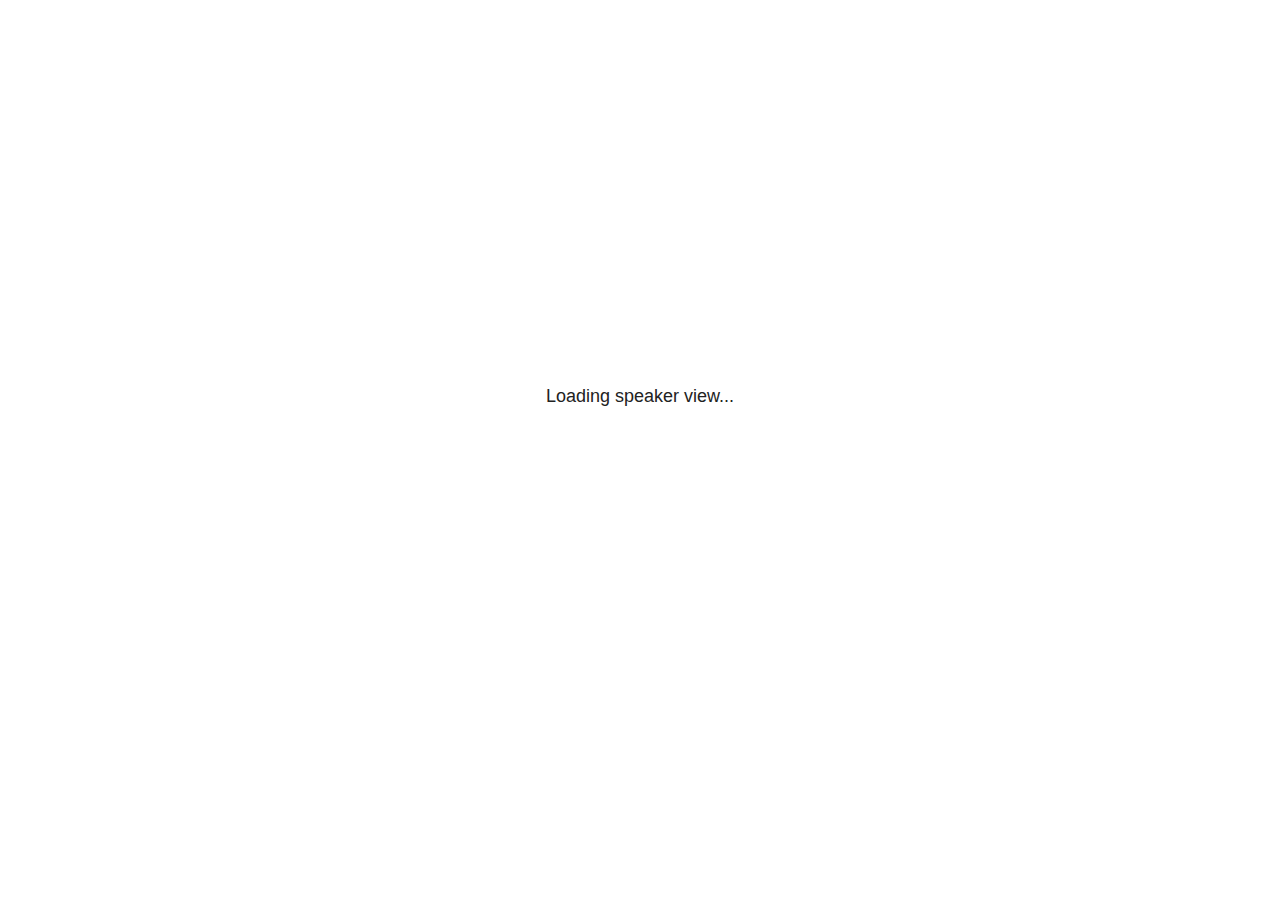
<file: docs/site_libs/revealjs/plugin/notes/speaker-view.html>
<!--
	NOTE: You need to build the notes plugin after making changes to this file.
-->
<html lang="en">
	<head>
		<meta charset="utf-8">

		<title>reveal.js - Speaker View</title>

		<style>
			body {
				font-family: Helvetica;
				font-size: 18px;
			}

			#current-slide,
			#upcoming-slide,
			#speaker-controls {
				padding: 6px;
				box-sizing: border-box;
				-moz-box-sizing: border-box;
			}

			#current-slide iframe,
			#upcoming-slide iframe {
				width: 100%;
				height: 100%;
				border: 1px solid #ddd;
			}

			#current-slide .label,
			#upcoming-slide .label {
				position: absolute;
				top: 10px;
				left: 10px;
				z-index: 2;
			}

			#connection-status {
				position: absolute;
				top: 0;
				left: 0;
				width: 100%;
				height: 100%;
				z-index: 20;
				padding: 30% 20% 20% 20%;
				font-size: 18px;
				color: #222;
				background: #fff;
				text-align: center;
				box-sizing: border-box;
				line-height: 1.4;
			}

			.overlay-element {
				height: 34px;
				line-height: 34px;
				padding: 0 10px;
				text-shadow: none;
				background: rgba( 220, 220, 220, 0.8 );
				color: #222;
				font-size: 14px;
			}

			.overlay-element.interactive:hover {
				background: rgba( 220, 220, 220, 1 );
			}

			#current-slide {
				position: absolute;
				width: 60%;
				height: 100%;
				top: 0;
				left: 0;
				padding-right: 0;
			}

			#upcoming-slide {
				position: absolute;
				width: 40%;
				height: 40%;
				right: 0;
				top: 0;
			}

			/* Speaker controls */
			#speaker-controls {
				position: absolute;
				top: 40%;
				right: 0;
				width: 40%;
				height: 60%;
				overflow: auto;
				font-size: 18px;
			}

				.speaker-controls-time.hidden,
				.speaker-controls-notes.hidden {
					display: none;
				}

				.speaker-controls-time .label,
				.speaker-controls-pace .label,
				.speaker-controls-notes .label {
					text-transform: uppercase;
					font-weight: normal;
					font-size: 0.66em;
					color: #666;
					margin: 0;
				}

				.speaker-controls-time, .speaker-controls-pace {
					border-bottom: 1px solid rgba( 200, 200, 200, 0.5 );
					margin-bottom: 10px;
					padding: 10px 16px;
					padding-bottom: 20px;
					cursor: pointer;
				}

				.speaker-controls-time .reset-button {
					opacity: 0;
					float: right;
					color: #666;
					text-decoration: none;
				}
				.speaker-controls-time:hover .reset-button {
					opacity: 1;
				}

				.speaker-controls-time .timer,
				.speaker-controls-time .clock {
					width: 50%;
				}

				.speaker-controls-time .timer,
				.speaker-controls-time .clock,
				.speaker-controls-time .pacing .hours-value,
				.speaker-controls-time .pacing .minutes-value,
				.speaker-controls-time .pacing .seconds-value {
					font-size: 1.9em;
				}

				.speaker-controls-time .timer {
					float: left;
				}

				.speaker-controls-time .clock {
					float: right;
					text-align: right;
				}

				.speaker-controls-time span.mute {
					opacity: 0.3;
				}

				.speaker-controls-time .pacing-title {
					margin-top: 5px;
				}

				.speaker-controls-time .pacing.ahead {
					color: blue;
				}

				.speaker-controls-time .pacing.on-track {
					color: green;
				}

				.speaker-controls-time .pacing.behind {
					color: red;
				}

				.speaker-controls-notes {
					padding: 10px 16px;
				}

				.speaker-controls-notes .value {
					margin-top: 5px;
					line-height: 1.4;
					font-size: 1.2em;
				}

			/* Layout selector */
			#speaker-layout {
				position: absolute;
				top: 10px;
				right: 10px;
				color: #222;
				z-index: 10;
			}
				#speaker-layout select {
					position: absolute;
					width: 100%;
					height: 100%;
					top: 0;
					left: 0;
					border: 0;
					box-shadow: 0;
					cursor: pointer;
					opacity: 0;

					font-size: 1em;
					background-color: transparent;

					-moz-appearance: none;
					-webkit-appearance: none;
					-webkit-tap-highlight-color: rgba(0, 0, 0, 0);
				}

				#speaker-layout select:focus {
					outline: none;
					box-shadow: none;
				}

			.clear {
				clear: both;
			}

			/* Speaker layout: Wide */
			body[data-speaker-layout="wide"] #current-slide,
			body[data-speaker-layout="wide"] #upcoming-slide {
				width: 50%;
				height: 45%;
				padding: 6px;
			}

			body[data-speaker-layout="wide"] #current-slide {
				top: 0;
				left: 0;
			}

			body[data-speaker-layout="wide"] #upcoming-slide {
				top: 0;
				left: 50%;
			}

			body[data-speaker-layout="wide"] #speaker-controls {
				top: 45%;
				left: 0;
				width: 100%;
				height: 50%;
				font-size: 1.25em;
			}

			/* Speaker layout: Tall */
			body[data-speaker-layout="tall"] #current-slide,
			body[data-speaker-layout="tall"] #upcoming-slide {
				width: 45%;
				height: 50%;
				padding: 6px;
			}

			body[data-speaker-layout="tall"] #current-slide {
				top: 0;
				left: 0;
			}

			body[data-speaker-layout="tall"] #upcoming-slide {
				top: 50%;
				left: 0;
			}

			body[data-speaker-layout="tall"] #speaker-controls {
				padding-top: 40px;
				top: 0;
				left: 45%;
				width: 55%;
				height: 100%;
				font-size: 1.25em;
			}

			/* Speaker layout: Notes only */
			body[data-speaker-layout="notes-only"] #current-slide,
			body[data-speaker-layout="notes-only"] #upcoming-slide {
				display: none;
			}

			body[data-speaker-layout="notes-only"] #speaker-controls {
				padding-top: 40px;
				top: 0;
				left: 0;
				width: 100%;
				height: 100%;
				font-size: 1.25em;
			}

			@media screen and (max-width: 1080px) {
				body[data-speaker-layout="default"] #speaker-controls {
					font-size: 16px;
				}
			}

			@media screen and (max-width: 900px) {
				body[data-speaker-layout="default"] #speaker-controls {
					font-size: 14px;
				}
			}

			@media screen and (max-width: 800px) {
				body[data-speaker-layout="default"] #speaker-controls {
					font-size: 12px;
				}
			}

		</style>
	</head>

	<body>

		<div id="connection-status">Loading speaker view...</div>

		<div id="current-slide"></div>
		<div id="upcoming-slide"><span class="overlay-element label">Upcoming</span></div>
		<div id="speaker-controls">
			<div class="speaker-controls-time">
				<h4 class="label">Time <span class="reset-button">Click to Reset</span></h4>
				<div class="clock">
					<span class="clock-value">0:00 AM</span>
				</div>
				<div class="timer">
					<span class="hours-value">00</span><span class="minutes-value">:00</span><span class="seconds-value">:00</span>
				</div>
				<div class="clear"></div>

				<h4 class="label pacing-title" style="display: none">Pacing – Time to finish current slide</h4>
				<div class="pacing" style="display: none">
					<span class="hours-value">00</span><span class="minutes-value">:00</span><span class="seconds-value">:00</span>
				</div>
			</div>

			<div class="speaker-controls-notes hidden">
				<h4 class="label">Notes</h4>
				<div class="value"></div>
			</div>
		</div>
		<div id="speaker-layout" class="overlay-element interactive">
			<span class="speaker-layout-label"></span>
			<select class="speaker-layout-dropdown"></select>
		</div>

		<script>

			(function() {

				var notes,
					notesValue,
					currentState,
					currentSlide,
					upcomingSlide,
					layoutLabel,
					layoutDropdown,
					pendingCalls = {},
					lastRevealApiCallId = 0,
					connected = false,
					whitelistedWindows = [window.opener];

				var SPEAKER_LAYOUTS = {
					'default': 'Default',
					'wide': 'Wide',
					'tall': 'Tall',
					'notes-only': 'Notes only'
				};

				setupLayout();

				var connectionStatus = document.querySelector( '#connection-status' );
				var connectionTimeout = setTimeout( function() {
					connectionStatus.innerHTML = 'Error connecting to main window.<br>Please try closing and reopening the speaker view.';
				}, 5000 );
;
				window.addEventListener( 'message', function( event ) {

					// Validate the origin of this message to prevent XSS
					if( window.location.origin !== event.origin && whitelistedWindows.indexOf( event.source ) === -1 ) {
						return;
					}

					clearTimeout( connectionTimeout );
					connectionStatus.style.display = 'none';

					var data = JSON.parse( event.data );

					// The overview mode is only useful to the reveal.js instance
					// where navigation occurs so we don't sync it
					if( data.state ) delete data.state.overview;

					// Messages sent by the notes plugin inside of the main window
					if( data && data.namespace === 'reveal-notes' ) {
						if( data.type === 'connect' ) {
							handleConnectMessage( data );
						}
						else if( data.type === 'state' ) {
							handleStateMessage( data );
						}
						else if( data.type === 'return' ) {
							pendingCalls[data.callId](data.result);
							delete pendingCalls[data.callId];
						}
					}
					// Messages sent by the reveal.js inside of the current slide preview
					else if( data && data.namespace === 'reveal' ) {
						if( /ready/.test( data.eventName ) ) {
							// Send a message back to notify that the handshake is complete
							window.opener.postMessage( JSON.stringify({ namespace: 'reveal-notes', type: 'connected'} ), '*' );
						}
						else if( /slidechanged|fragmentshown|fragmenthidden|paused|resumed/.test( data.eventName ) && currentState !== JSON.stringify( data.state ) ) {

							dispatchStateToMainWindow( data.state );

						}
					}

				} );

				/**
				 * Updates the presentation in the main window to match the state
				 * of the presentation in the notes window.
				 */
				const dispatchStateToMainWindow = debounce(( state ) => {
					window.opener.postMessage( JSON.stringify({ method: 'setState', args: [ state ]} ), '*' );
				}, 500);

				/**
				 * Asynchronously calls the Reveal.js API of the main frame.
				 */
				function callRevealApi( methodName, methodArguments, callback ) {

					var callId = ++lastRevealApiCallId;
					pendingCalls[callId] = callback;
					window.opener.postMessage( JSON.stringify( {
						namespace: 'reveal-notes',
						type: 'call',
						callId: callId,
						methodName: methodName,
						arguments: methodArguments
					} ), '*' );

				}

				/**
				 * Called when the main window is trying to establish a
				 * connection.
				 */
				function handleConnectMessage( data ) {

					if( connected === false ) {
						connected = true;

						setupIframes( data );
						setupKeyboard();
						setupNotes();
						setupTimer();
						setupHeartbeat();
					}

				}

				/**
				 * Called when the main window sends an updated state.
				 */
				function handleStateMessage( data ) {

					// Store the most recently set state to avoid circular loops
					// applying the same state
					currentState = JSON.stringify( data.state );

					// No need for updating the notes in case of fragment changes
					if ( data.notes ) {
						notes.classList.remove( 'hidden' );
						notesValue.style.whiteSpace = data.whitespace;
						if( data.markdown ) {
							notesValue.innerHTML = marked( data.notes );
						}
						else {
							notesValue.innerHTML = data.notes;
						}
					}
					else {
						notes.classList.add( 'hidden' );
					}

					// Update the note slides
					currentSlide.contentWindow.postMessage( JSON.stringify({ method: 'setState', args: [ data.state ] }), '*' );
					upcomingSlide.contentWindow.postMessage( JSON.stringify({ method: 'setState', args: [ data.state ] }), '*' );
					upcomingSlide.contentWindow.postMessage( JSON.stringify({ method: 'next' }), '*' );

				}

				// Limit to max one state update per X ms
				handleStateMessage = debounce( handleStateMessage, 200 );

				/**
				 * Forward keyboard events to the current slide window.
				 * This enables keyboard events to work even if focus
				 * isn't set on the current slide iframe.
				 *
				 * Block F5 default handling, it reloads and disconnects
				 * the speaker notes window.
				 */
				function setupKeyboard() {

					document.addEventListener( 'keydown', function( event ) {
						if( event.keyCode === 116 || ( event.metaKey && event.keyCode === 82 ) ) {
							event.preventDefault();
							return false;
						}
						currentSlide.contentWindow.postMessage( JSON.stringify({ method: 'triggerKey', args: [ event.keyCode ] }), '*' );
					} );

				}

				/**
				 * Creates the preview iframes.
				 */
				function setupIframes( data ) {

					var params = [
						'receiver',
						'progress=false',
						'history=false',
						'transition=none',
						'autoSlide=0',
						'backgroundTransition=none'
					].join( '&' );

					var urlSeparator = /\?/.test(data.url) ? '&' : '?';
					var hash = '#/' + data.state.indexh + '/' + data.state.indexv;
					var currentURL = data.url + urlSeparator + params + '&postMessageEvents=true' + hash;
					var upcomingURL = data.url + urlSeparator + params + '&controls=false' + hash;

					currentSlide = document.createElement( 'iframe' );
					currentSlide.setAttribute( 'width', 1280 );
					currentSlide.setAttribute( 'height', 1024 );
					currentSlide.setAttribute( 'src', currentURL );
					document.querySelector( '#current-slide' ).appendChild( currentSlide );

					upcomingSlide = document.createElement( 'iframe' );
					upcomingSlide.setAttribute( 'width', 640 );
					upcomingSlide.setAttribute( 'height', 512 );
					upcomingSlide.setAttribute( 'src', upcomingURL );
					document.querySelector( '#upcoming-slide' ).appendChild( upcomingSlide );

					whitelistedWindows.push( currentSlide.contentWindow, upcomingSlide.contentWindow );

				}

				/**
				 * Setup the notes UI.
				 */
				function setupNotes() {

					notes = document.querySelector( '.speaker-controls-notes' );
					notesValue = document.querySelector( '.speaker-controls-notes .value' );

				}

				/**
				 * We send out a heartbeat at all times to ensure we can
				 * reconnect with the main presentation window after reloads.
				 */
				function setupHeartbeat() {

					setInterval( () => {
						window.opener.postMessage( JSON.stringify({ namespace: 'reveal-notes', type: 'heartbeat'} ), '*' );
					}, 1000 );

				}

				function getTimings( callback ) {

					callRevealApi( 'getSlidesAttributes', [], function ( slideAttributes ) {
						callRevealApi( 'getConfig', [], function ( config ) {
							var totalTime = config.totalTime;
							var minTimePerSlide = config.minimumTimePerSlide || 0;
							var defaultTiming = config.defaultTiming;
							if ((defaultTiming == null) && (totalTime == null)) {
								callback(null);
								return;
							}
							// Setting totalTime overrides defaultTiming
							if (totalTime) {
								defaultTiming = 0;
							}
							var timings = [];
							for ( var i in slideAttributes ) {
								var slide = slideAttributes[ i ];
								var timing = defaultTiming;
								if( slide.hasOwnProperty( 'data-timing' )) {
									var t = slide[ 'data-timing' ];
									timing = parseInt(t);
									if( isNaN(timing) ) {
										console.warn("Could not parse timing '" + t + "' of slide " + i + "; using default of " + defaultTiming);
										timing = defaultTiming;
									}
								}
								timings.push(timing);
							}
							if ( totalTime ) {
								// After we've allocated time to individual slides, we summarize it and
								// subtract it from the total time
								var remainingTime = totalTime - timings.reduce( function(a, b) { return a + b; }, 0 );
								// The remaining time is divided by the number of slides that have 0 seconds
								// allocated at the moment, giving the average time-per-slide on the remaining slides
								var remainingSlides = (timings.filter( function(x) { return x == 0 }) ).length
								var timePerSlide = Math.round( remainingTime / remainingSlides, 0 )
								// And now we replace every zero-value timing with that average
								timings = timings.map( function(x) { return (x==0 ? timePerSlide : x) } );
							}
							var slidesUnderMinimum = timings.filter( function(x) { return (x < minTimePerSlide) } ).length
							if ( slidesUnderMinimum ) {
								message = "The pacing time for " + slidesUnderMinimum + " slide(s) is under the configured minimum of " + minTimePerSlide + " seconds. Check the data-timing attribute on individual slides, or consider increasing the totalTime or minimumTimePerSlide configuration options (or removing some slides).";
								alert(message);
							}
							callback( timings );
						} );
					} );

				}

				/**
				 * Return the number of seconds allocated for presenting
				 * all slides up to and including this one.
				 */
				function getTimeAllocated( timings, callback ) {

					callRevealApi( 'getSlidePastCount', [], function ( currentSlide ) {
						var allocated = 0;
						for (var i in timings.slice(0, currentSlide + 1)) {
							allocated += timings[i];
						}
						callback( allocated );
					} );

				}

				/**
				 * Create the timer and clock and start updating them
				 * at an interval.
				 */
				function setupTimer() {

					var start = new Date(),
					timeEl = document.querySelector( '.speaker-controls-time' ),
					clockEl = timeEl.querySelector( '.clock-value' ),
					hoursEl = timeEl.querySelector( '.hours-value' ),
					minutesEl = timeEl.querySelector( '.minutes-value' ),
					secondsEl = timeEl.querySelector( '.seconds-value' ),
					pacingTitleEl = timeEl.querySelector( '.pacing-title' ),
					pacingEl = timeEl.querySelector( '.pacing' ),
					pacingHoursEl = pacingEl.querySelector( '.hours-value' ),
					pacingMinutesEl = pacingEl.querySelector( '.minutes-value' ),
					pacingSecondsEl = pacingEl.querySelector( '.seconds-value' );

					var timings = null;
					getTimings( function ( _timings ) {

						timings = _timings;
						if (_timings !== null) {
							pacingTitleEl.style.removeProperty('display');
							pacingEl.style.removeProperty('display');
						}

						// Update once directly
						_updateTimer();

						// Then update every second
						setInterval( _updateTimer, 1000 );

					} );


					function _resetTimer() {

						if (timings == null) {
							start = new Date();
							_updateTimer();
						}
						else {
							// Reset timer to beginning of current slide
							getTimeAllocated( timings, function ( slideEndTimingSeconds ) {
								var slideEndTiming = slideEndTimingSeconds * 1000;
								callRevealApi( 'getSlidePastCount', [], function ( currentSlide ) {
									var currentSlideTiming = timings[currentSlide] * 1000;
									var previousSlidesTiming = slideEndTiming - currentSlideTiming;
									var now = new Date();
									start = new Date(now.getTime() - previousSlidesTiming);
									_updateTimer();
								} );
							} );
						}

					}

					timeEl.addEventListener( 'click', function() {
						_resetTimer();
						return false;
					} );

					function _displayTime( hrEl, minEl, secEl, time) {

						var sign = Math.sign(time) == -1 ? "-" : "";
						time = Math.abs(Math.round(time / 1000));
						var seconds = time % 60;
						var minutes = Math.floor( time / 60 ) % 60 ;
						var hours = Math.floor( time / ( 60 * 60 )) ;
						hrEl.innerHTML = sign + zeroPadInteger( hours );
						if (hours == 0) {
							hrEl.classList.add( 'mute' );
						}
						else {
							hrEl.classList.remove( 'mute' );
						}
						minEl.innerHTML = ':' + zeroPadInteger( minutes );
						if (hours == 0 && minutes == 0) {
							minEl.classList.add( 'mute' );
						}
						else {
							minEl.classList.remove( 'mute' );
						}
						secEl.innerHTML = ':' + zeroPadInteger( seconds );
					}

					function _updateTimer() {

						var diff, hours, minutes, seconds,
						now = new Date();

						diff = now.getTime() - start.getTime();

						clockEl.innerHTML = now.toLocaleTimeString( 'en-US', { hour12: true, hour: '2-digit', minute:'2-digit' } );
						_displayTime( hoursEl, minutesEl, secondsEl, diff );
						if (timings !== null) {
							_updatePacing(diff);
						}

					}

					function _updatePacing(diff) {

						getTimeAllocated( timings, function ( slideEndTimingSeconds ) {
							var slideEndTiming = slideEndTimingSeconds * 1000;

							callRevealApi( 'getSlidePastCount', [], function ( currentSlide ) {
								var currentSlideTiming = timings[currentSlide] * 1000;
								var timeLeftCurrentSlide = slideEndTiming - diff;
								if (timeLeftCurrentSlide < 0) {
									pacingEl.className = 'pacing behind';
								}
								else if (timeLeftCurrentSlide < currentSlideTiming) {
									pacingEl.className = 'pacing on-track';
								}
								else {
									pacingEl.className = 'pacing ahead';
								}
								_displayTime( pacingHoursEl, pacingMinutesEl, pacingSecondsEl, timeLeftCurrentSlide );
							} );
						} );
					}

				}

				/**
				 * Sets up the speaker view layout and layout selector.
				 */
				function setupLayout() {

					layoutDropdown = document.querySelector( '.speaker-layout-dropdown' );
					layoutLabel = document.querySelector( '.speaker-layout-label' );

					// Render the list of available layouts
					for( var id in SPEAKER_LAYOUTS ) {
						var option = document.createElement( 'option' );
						option.setAttribute( 'value', id );
						option.textContent = SPEAKER_LAYOUTS[ id ];
						layoutDropdown.appendChild( option );
					}

					// Monitor the dropdown for changes
					layoutDropdown.addEventListener( 'change', function( event ) {

						setLayout( layoutDropdown.value );

					}, false );

					// Restore any currently persisted layout
					setLayout( getLayout() );

				}

				/**
				 * Sets a new speaker view layout. The layout is persisted
				 * in local storage.
				 */
				function setLayout( value ) {

					var title = SPEAKER_LAYOUTS[ value ];

					layoutLabel.innerHTML = 'Layout' + ( title ? ( ': ' + title ) : '' );
					layoutDropdown.value = value;

					document.body.setAttribute( 'data-speaker-layout', value );

					// Persist locally
					if( supportsLocalStorage() ) {
						window.localStorage.setItem( 'reveal-speaker-layout', value );
					}

				}

				/**
				 * Returns the ID of the most recently set speaker layout
				 * or our default layout if none has been set.
				 */
				function getLayout() {

					if( supportsLocalStorage() ) {
						var layout = window.localStorage.getItem( 'reveal-speaker-layout' );
						if( layout ) {
							return layout;
						}
					}

					// Default to the first record in the layouts hash
					for( var id in SPEAKER_LAYOUTS ) {
						return id;
					}

				}

				function supportsLocalStorage() {

					try {
						localStorage.setItem('test', 'test');
						localStorage.removeItem('test');
						return true;
					}
					catch( e ) {
						return false;
					}

				}

				function zeroPadInteger( num ) {

					var str = '00' + parseInt( num );
					return str.substring( str.length - 2 );

				}

				/**
				 * Limits the frequency at which a function can be called.
				 */
				function debounce( fn, ms ) {

					var lastTime = 0,
						timeout;

					return function() {

						var args = arguments;
						var context = this;

						clearTimeout( timeout );

						var timeSinceLastCall = Date.now() - lastTime;
						if( timeSinceLastCall > ms ) {
							fn.apply( context, args );
							lastTime = Date.now();
						}
						else {
							timeout = setTimeout( function() {
								fn.apply( context, args );
								lastTime = Date.now();
							}, ms - timeSinceLastCall );
						}

					}

				}

			})();

		</script>
	</body>
</html>
</file>
